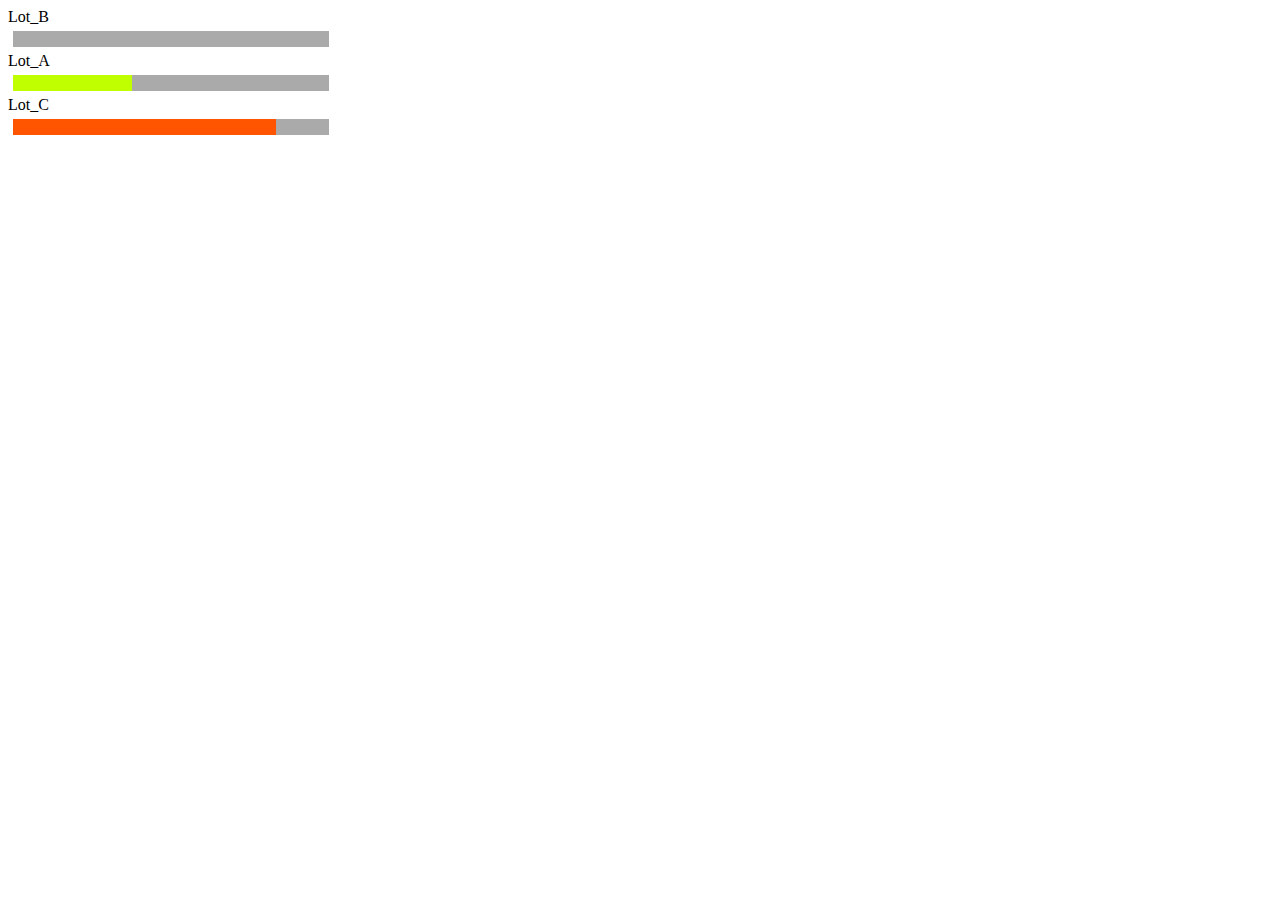
<file: JSON_Reference.html>
<!DOCTYPE html PUBLIC "-//W3C//DTD XHTML 1.0 Transitional//EN" "http://www.w3.org/TR/xhtml1/DTD/xhtml1-transitional.dtd">
<html xmlns="http://www.w3.org/1999/xhtml">
<head>
<meta http-equiv="Content-Type" content="text/html; charset=utf-8" />
<title>JSON demo</title>
<link href="ProgressBar.css" rel="stylesheet" />
</head>

<body>

<div id="barContainer"></div>

<style>

.pBarContainer
{
	margin: 5px;
}

</style>

<script src="https://code.jquery.com/jquery-3.2.1.min.js"></script>
<script src="ProgressBar.js"></script>

<script type="text/javascript">

var data = 
[
	{
		LotID : "Lot_A",
		Capacity : 200,
		Occupancy : 75
	},
	{
		LotID : "Lot_B",
		Capacity : 25,
		Occupancy : 0
	},
	{
		LotID : "Lot_C",
		Capacity : 300,
		Occupancy : 250
	}
];

function sortByOccupancy(a, b)
{
	if(a.Occupancy / a.Capacity < b.Occupancy / b.Capacity)
	{
		return -1;
	}
	else if(a.Occupancy / a.Capacity > b.Occupancy / b.Capacity)
	{
		return 1;
	}
	else
	{
		return 0;
	}
}

$(document).ready(function()
{
	data.sort(sortByOccupancy);
	
	for(var i = 0; i < data.length; i ++)
	{
		var globalContainer = $("<div>").attr("class", "pBar").text(data[i].LotID);
		var barContainer = $("<div>");
		
		globalContainer.append(barContainer);
		
		$("#barContainer").append(globalContainer);
		var progBar = new ProgressBar(barContainer[0], "25%");
		progBar.setValue((parseFloat(data[i].Occupancy) / parseFloat(data[i].Capacity)) * 100);
	}
	
});
</script>
</body>
</html>
</file>
<file: ProgressBar.css>
@charset "utf-8";

.pBarContainer
{
	/* Default styles for progress bar container */
	background-color: #aaa;
	height: 1em;
}
.pBar
{
	/* Additional styling for the progress bar */
}
</file>
